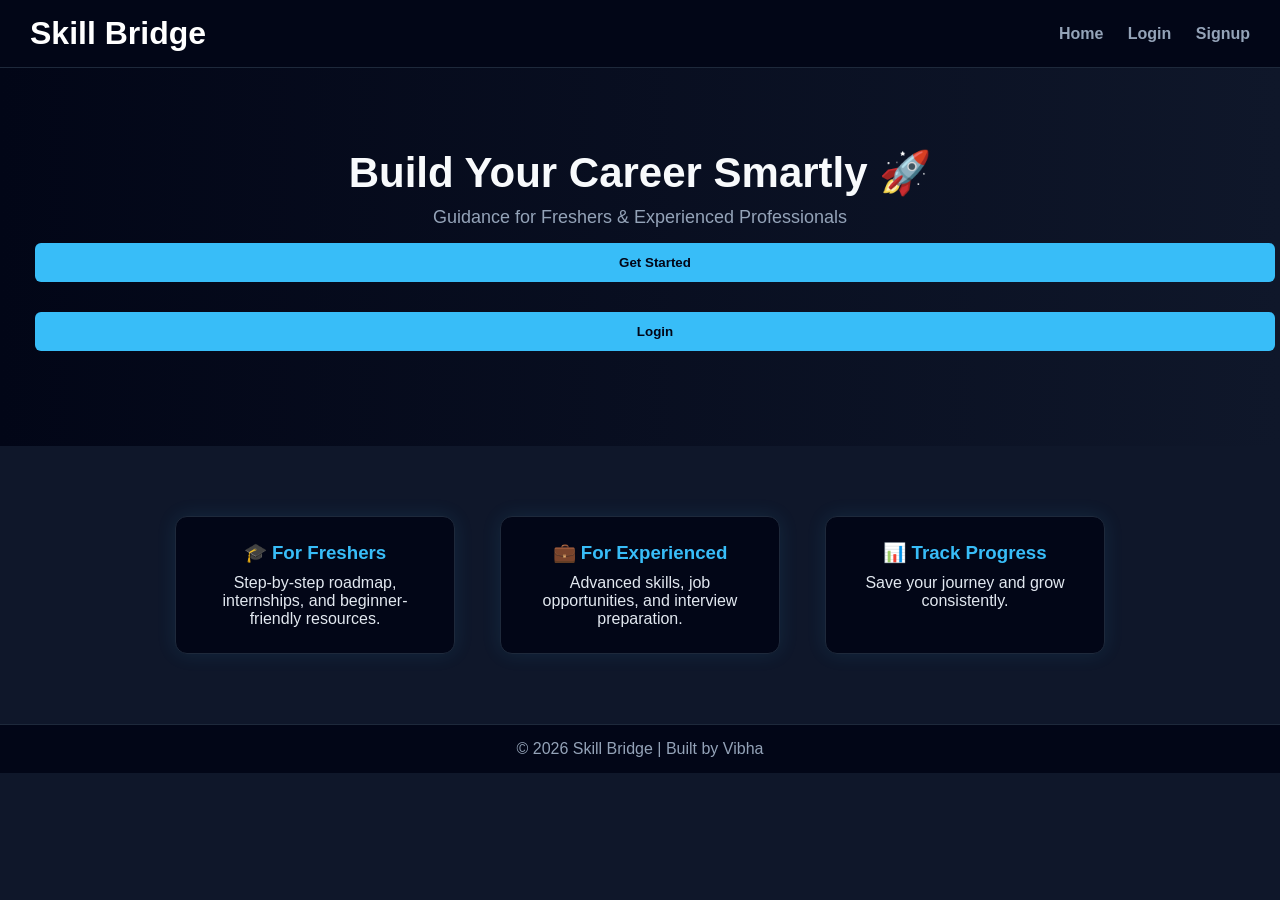
<file: index.html>
<!DOCTYPE html>
<html lang="en">
<head>
  <meta charset="UTF-8" />
  <meta name="viewport" content="width=device-width, initial-scale=1.0"/>
  <title>Skill Bridge</title>

  <link rel="stylesheet" href="css/style.css">

  <style>
    body {
      margin: 0;
      font-family: Arial, sans-serif;
      background: #0f172a;
      color: #e2e8f0;
    }

    header {
      background: #020617;
      color: white;
      padding: 15px 30px;
      display: flex;
      justify-content: space-between;
      align-items: center;
      border-bottom: 1px solid #1e293b;
    }

    header h1 {
      margin: 0;
    }

    nav a {
      color: #94a3b8;
      margin-left: 20px;
      text-decoration: none;
      font-weight: bold;
      transition: 0.3s;
    }

    nav a:hover {
      color: #38bdf8;
    }

    .hero {
      text-align: center;
      padding: 80px 20px;
      background: linear-gradient(to right, #020617, #0f172a);
    }

    .hero h2 {
      font-size: 42px;
      margin-bottom: 10px;
      color: #f8fafc;
    }

    .hero p {
      font-size: 18px;
      color: #94a3b8;
    }

    .hero button {
      margin: 15px;
      padding: 12px 25px;
      border: none;
      border-radius: 6px;
      background: #38bdf8;
      color: #020617;
      font-weight: bold;
      cursor: pointer;
      transition: 0.3s;
    }

    .hero button:hover {
      background: #0ea5e9;
    }

    .features {
      display: flex;
      justify-content: center;
      gap: 25px;
      padding: 60px 20px;
      flex-wrap: wrap;
    }

    .card {
      background: #020617;
      padding: 25px;
      margin: 10px;
      width: 280px;
      border-radius: 12px;
      box-shadow: 0 0 20px rgba(56,189,248,0.1);
      text-align: center;
      border: 1px solid #1e293b;
      transition: 0.3s;
    }

    .card:hover {
      transform: translateY(-6px);
      box-shadow: 0 0 30px rgba(56,189,248,0.3);
    }

    .card h3 {
      color: #38bdf8;
    }

    footer {
      text-align: center;
      padding: 15px;
      background: #020617;
      color: #94a3b8;
      border-top: 1px solid #1e293b;
    }
  </style>
</head>

<body>

  <!-- HEADER -->
  <header>
    <h1>Skill Bridge</h1>
    <nav>
      <a href="index.html">Home</a>
      <a href="login.html">Login</a>
      <a href="signup.html">Signup</a>
    </nav>
  </header>

  <!-- HERO -->
  <section class="hero">
    <h2>Build Your Career Smartly 🚀</h2>
    <p>Guidance for Freshers & Experienced Professionals</p>

    <button onclick="window.location.href='signup.html'">Get Started</button>
    <button onclick="window.location.href='login.html'">Login</button>
  </section>

  <!-- FEATURES -->
  <section class="features">

    <div class="card">
      <h3>🎓 For Freshers</h3>
      <p>Step-by-step roadmap, internships, and beginner-friendly resources.</p>
    </div>

    <div class="card">
      <h3>💼 For Experienced</h3>
      <p>Advanced skills, job opportunities, and interview preparation.</p>
    </div>

    <div class="card">
      <h3>📊 Track Progress</h3>
      <p>Save your journey and grow consistently.</p>
    </div>

  </section>

  <!-- FOOTER -->
  <footer>
    <p>© 2026 Skill Bridge | Built by Vibha</p>
  </footer>

</body>
</html>
</file>
<file: css/style.css>
/* ===== RESET ===== */
* {
  margin: 0;
  padding: 0;
  box-sizing: border-box;
  font-family: 'Segoe UI', sans-serif;
}

/* ===== BODY ===== */
body {
  background: #0b1220;
  color: #e2e8f0;
}

/* ===== HERO ===== */
.hero {
  text-align: center;
  padding: 60px 20px;
  background: linear-gradient(to right, #020617, #0f172a);
}

.hero h2 {
  font-size: 40px;
  color: #f8fafc;
}

.hero p {
  margin-top: 10px;
  color: #94a3b8;
}

/* ===== MAIN LAYOUT ===== */
.container {
  display: flex;
  gap: 20px;
  padding: 20px;
}

/* ===== LEFT PANEL ===== */
.left-panel {
  width: 25%;
  background: #020617;
  padding: 20px;
  border-radius: 12px;
  border: 1px solid #1e293b;
}

/* ===== MIDDLE PANEL ===== */
.middle-panel {
  width: 40%;
  background: #020617;
  padding: 20px;
  border-radius: 12px;
  border: 1px solid #1e293b;
}

/* ===== RIGHT PANEL ===== */
.right-panel {
  width: 35%;
  background: #020617;
  padding: 20px;
  border-radius: 12px;
  border: 1px solid #1e293b;

  display: flex;
  flex-direction: column;
  height: 75vh;
}

/* ===== HEADINGS ===== */
h2, h3 {
  margin-bottom: 10px;
}

/* ===== INPUTS ===== */
input, select {
  width: 100%;
  padding: 10px;
  margin: 8px 0 15px;
  border-radius: 8px;
  border: none;
  background: #1e293b;
  color: white;
}

input::placeholder {
  color: #64748b;
}

/* ===== BUTTONS ===== */
button {
  width: 100%;
  padding: 12px;
  margin-bottom: 10px;
  border-radius: 10px;
  border: none;
  background: linear-gradient(90deg, #22c1c3, #3a7bd5);
  color: white;
  font-weight: bold;
  cursor: pointer;
  transition: 0.2s;
}

button:hover {
  opacity: 0.9;
}

/* ===== TAB ===== */
.tab-container {
  margin-bottom: 15px;
}

.tab {
  padding: 8px 15px;
  border-radius: 20px;
  border: none;
  background: #1e293b;
  color: white;
}

.tab.active {
  background: #38bdf8;
  color: black;
}

/* ===== RESULT TEXT ===== */
#missingSkills {
  color: #f87171;
}

/* ===== CHAT DISPLAY ===== */
.chat-display {
  flex: 1;
  background: #020617;
  padding: 15px;
  border-radius: 10px;
  overflow-y: auto;
  margin-bottom: 10px;
  border: 1px solid #1e293b;
}

/* ===== CHAT INPUT ===== */
.chat-box {
  display: flex;
  gap: 10px;
}

.chat-box input {
  flex: 1;
  padding: 12px;
  border-radius: 8px;
}

.chat-box button {
  width: auto;
  padding: 10px 15px;
  background: linear-gradient(135deg, #22c55e, #06b6d4);
}

/* ===== CHAT TEXT ===== */
.chat-display p {
  margin: 6px 0;
  line-height: 1.4;
  color: #cbd5f5;
}

/* ===== LISTS ===== */
ul, ol {
  margin-left: 20px;
  margin-top: 10px;
}

/* ===== SCROLLBAR (OPTIONAL COOL LOOK) ===== */
::-webkit-scrollbar {
  width: 6px;
}

::-webkit-scrollbar-thumb {
  background: #38bdf8;
  border-radius: 10px;
}
.result-card {
  background: #0b1220;
  padding: 15px;
  border-radius: 10px;
  margin-bottom: 15px;
  border: 1px solid #1e293b;
}
/* PROGRESS BAR */
.progress-bar {
  width: 100%;
  height: 10px;
  background: #1e293b;
  border-radius: 10px;
  margin-top: 10px;
}

#progressFill {
  height: 100%;
  width: 0%;
  background: linear-gradient(90deg, #22c55e, #06b6d4);
  border-radius: 10px;
  transition: 0.5s;
}

/* RESULT CARDS */
.result-card {
  background: #020617;
  padding: 15px;
  margin-bottom: 15px;
  border-radius: 12px;
  border: 1px solid #1e293b;
}
canvas {
  background: #020617;
  padding: 10px;
  border-radius: 12px;
  margin-top: 15px;
}
</file>
